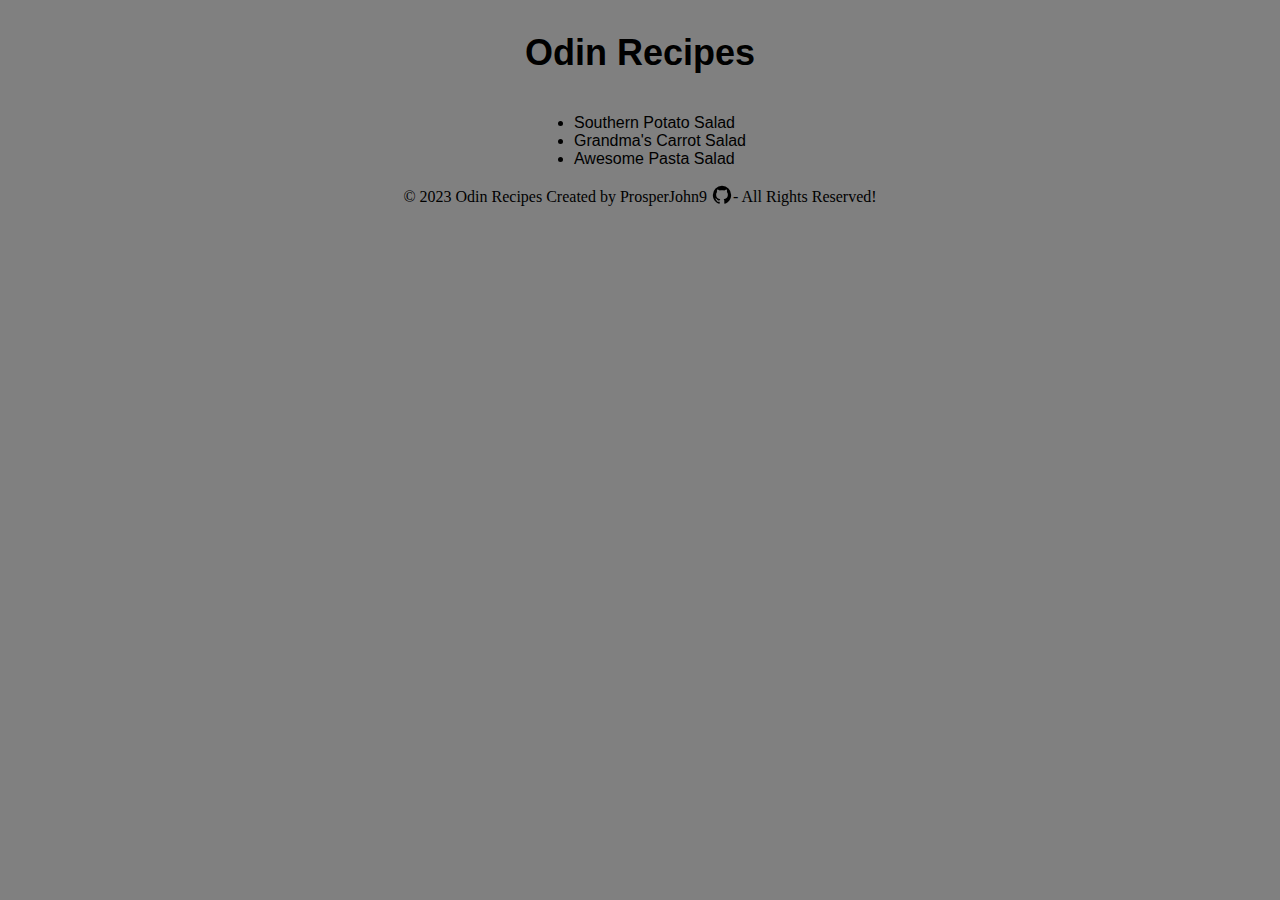
<file: index.html>
<!DOCTYPE html>
<html lang="en">
<head>
    <meta charset="UTF-8">
    <meta name="viewport" content="width=device-width, initial-scale=1.0">
    <link rel="stylesheet" href="style.css">
    <title>Odin Recipes</title>
</head>
<body>
    <header class="header">
        <h1>Odin Recipes</h1>
    </header>
    <div class="content">
        <ul>
            <li>
                <a href="recipes/southern-potato-salad.html">Southern Potato Salad</a>
            </li>
            <li>
                <a href="recipes/gcs.html">Grandma's Carrot Salad</a>
            </li>
            <li>
                <a href="recipes/aps.html">Awesome Pasta Salad</a>
            </li>
        </ul>
    </div>
    <footer class="footer">
        &copy; 2023 Odin Recipes Created by ProsperJohn9 <a href="https://github.com/prosperjohn9"><img src="./img/github.svg" alt="github"></a> - All Rights Reserved!
    </footer>
</body>
</html>
</file>
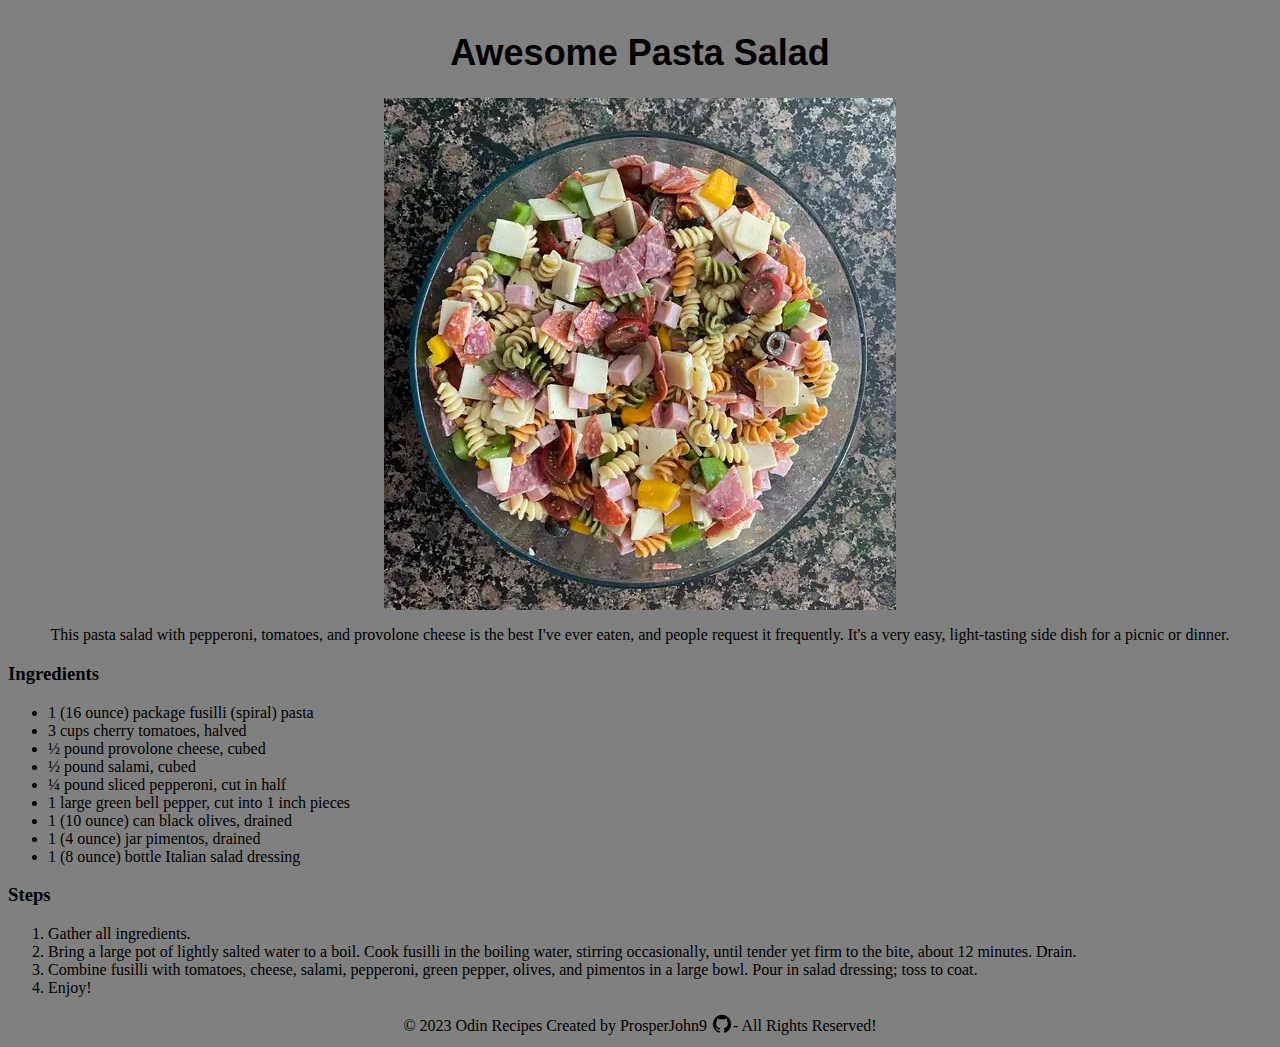
<file: recipes/aps.html>
<!DOCTYPE html>
<html lang="en">
<head>
    <meta charset="UTF-8">
    <meta name="viewport" content="width=device-width, initial-scale=1.0">
    <link rel="stylesheet" href="../style.css">
    <title>Awesome Pasta Salad</title>
</head>
<body>
    <header class="header">
        <h1>Awesome Pasta Salad</h1>
    </header>
    <div class="content">
        <img src="../img/APS.jpg" alt="image of Awesome Pasta salad">
    </div>
    <p>This pasta salad with pepperoni, tomatoes, and provolone cheese is the best I've ever eaten, and people request it
    frequently. It's a very easy, light-tasting side dish for a picnic or dinner.</p>
    <h3>Ingredients</h3>
    <ul>
        <li>1 (16 ounce) package fusilli (spiral) pasta</li>
        <li>3 cups cherry tomatoes, halved</li>
        <li>½ pound provolone cheese, cubed</li>
        <li>½ pound salami, cubed</li>
        <li>¼ pound sliced pepperoni, cut in half</li>
        <li>1 large green bell pepper, cut into 1 inch pieces</li>
        <li>1 (10 ounce) can black olives, drained</li>
        <li>1 (4 ounce) jar pimentos, drained</li>
        <li>1 (8 ounce) bottle Italian salad dressing</li>
    </ul>
    <h3>Steps</h3>
    <ol>
        <li>Gather all ingredients.</li>
        <li>Bring a large pot of lightly salted water to a boil. Cook fusilli in the boiling water, stirring occasionally, until
        tender yet firm to the bite, about 12 minutes. Drain.
        </li>
        <li>Combine fusilli with tomatoes, cheese, salami, pepperoni, green pepper, olives, and pimentos in a large bowl. Pour in
        salad dressing; toss to coat.</li>
        <li>Enjoy!</li>
    </ol>
    <footer class="footer">
        &copy; 2023 Odin Recipes Created by ProsperJohn9 <a href="https://github.com/prosperjohn9"><img src="../img/github.svg" alt="github"></a> - All Rights Reserved!
    </footer>
</body>
</html>
</file>
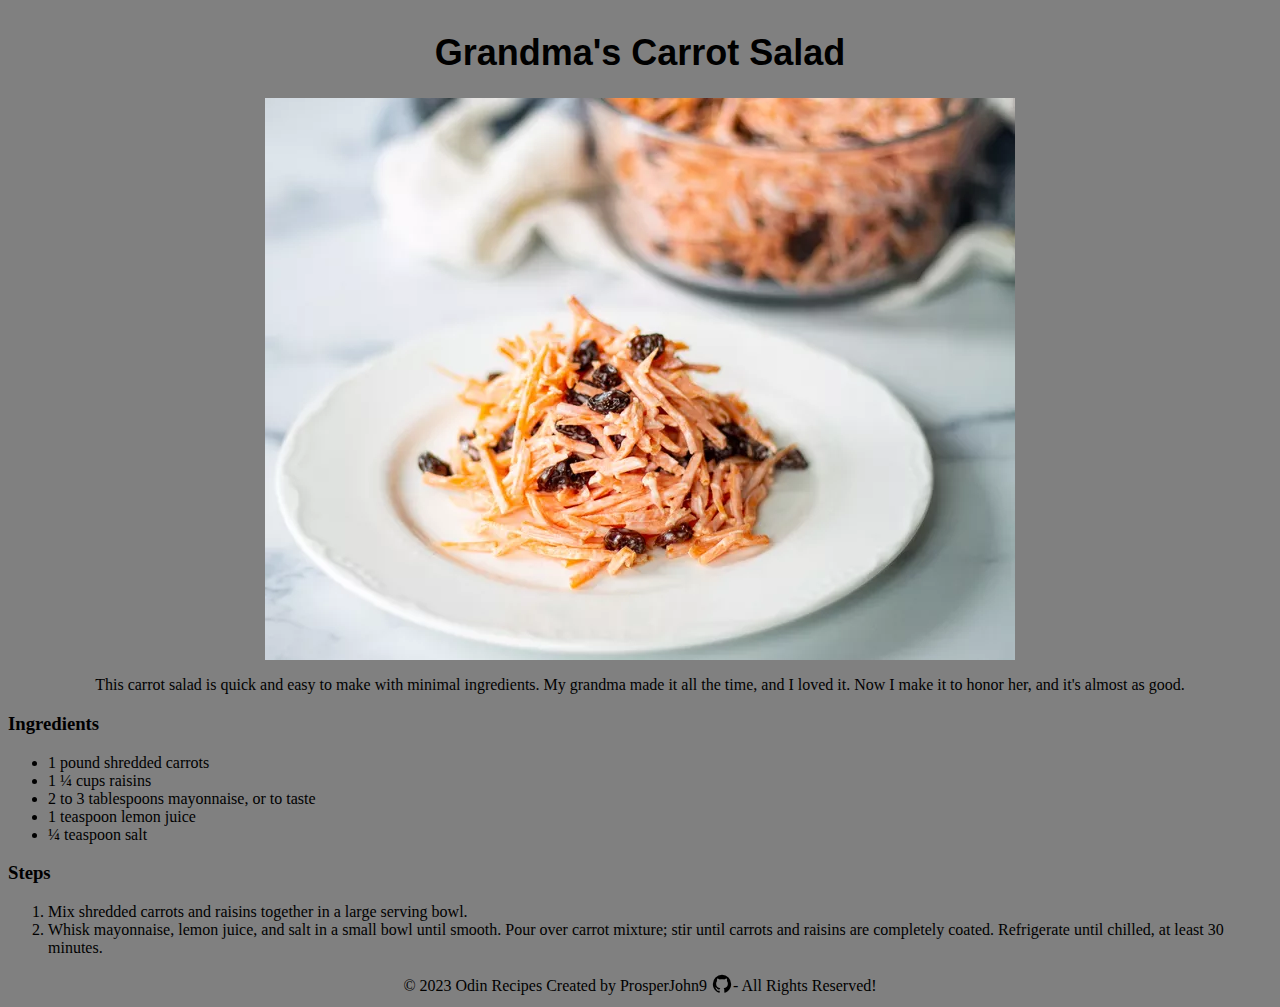
<file: recipes/gcs.html>
<!DOCTYPE html>
<html lang="en">
<head>
    <meta charset="UTF-8">
    <meta name="viewport" content="width=device-width, initial-scale=1.0">
    <link rel="stylesheet" href="../style.css">
    <title>Grandma's Carrot Salad</title>
</head>
<body>
    <header class="header">
        <h1>Grandma's Carrot Salad</h1>
    </header>
    <div class="content">
        <img src="../img/gcs.jpg" alt="image of Grandma's Carrot Salad">
    </div>
    <p>This carrot salad is quick and easy to make with minimal ingredients. My grandma made it all the time, and I loved it.
    Now I make it to honor her, and it's almost as good.</p>
    <h3>Ingredients</h3>
    <ul>
        <li>1 pound shredded carrots</li>
        <li>1 ¼ cups raisins</li>
        <li>2 to 3 tablespoons mayonnaise, or to taste</li>
        <li>1 teaspoon lemon juice</li>
        <li>¼ teaspoon salt</li>
    </ul>
    <h3>Steps</h3>
    <ol>
        <li>Mix shredded carrots and raisins together in a large serving bowl.</li>
        <li>Whisk mayonnaise, lemon juice, and salt in a small bowl until smooth. Pour over carrot mixture; stir until carrots and
        raisins are completely coated. Refrigerate until chilled, at least 30 minutes.</li>
    </ol>
    <footer class="footer">
        &copy; 2023 Odin Recipes Created by ProsperJohn9 <a href="https://github.com/prosperjohn9"><img src="../img/github.svg" alt="github"></a> - All Rights Reserved!
    </footer>
</body>
</html>
</file>
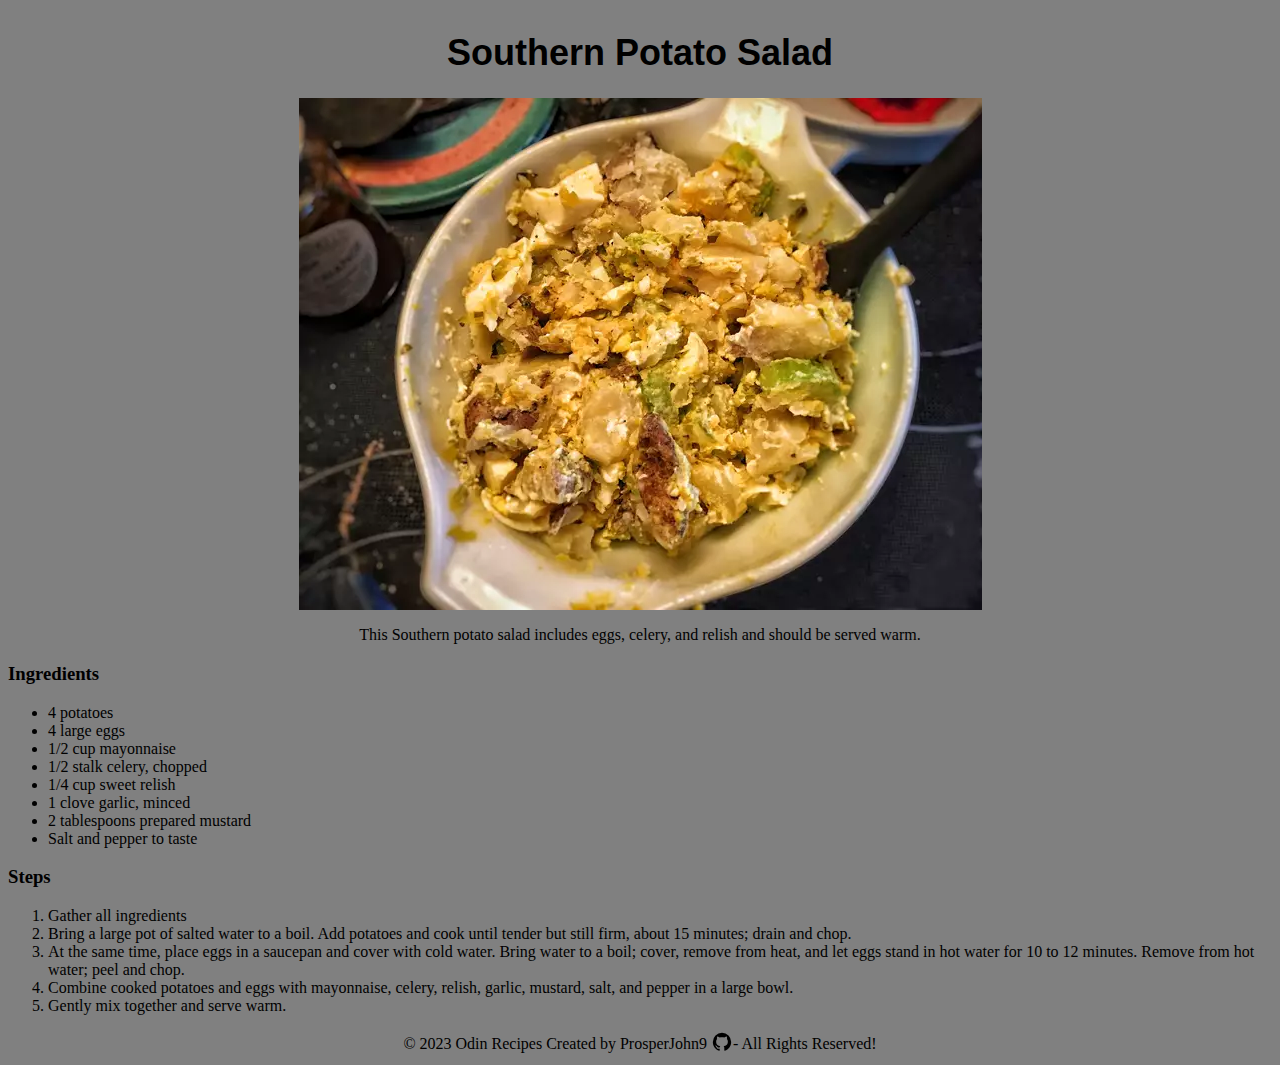
<file: recipes/southern-potato-salad.html>
<!DOCTYPE html>
<html lang="en">
<head>
    <meta charset="UTF-8">
    <meta name="viewport" content="width=device-width, initial-scale=1.0">
    <link rel="stylesheet" href="../style.css">
    <title>Southern Potato Salad</title>
</head>
<body>
    <header class="header">
        <h1>Southern Potato Salad</h1>
    </header>
    <div class="content">
        <img src="../img/SPS.jpg" alt="image of Southern Potato Salad" class="image">
    </div>
        <p>This Southern potato salad includes eggs, celery, and relish and should be served warm.</p>
        <h3>Ingredients</h3>
        <ul>
            <li>4 potatoes</li>
            <li>4 large eggs</li>
            <li>1/2 cup mayonnaise</li>
            <li>1/2 stalk celery, chopped</li>
            <li>1/4 cup sweet relish</li>
            <li>1 clove garlic, minced</li>
            <li>2 tablespoons prepared mustard</li>
            <li>Salt and pepper to taste</li>
        </ul>
        <h3>Steps</h3>
        <ol>
            <li>Gather all ingredients</li>
            <li>Bring a large pot of salted water to a boil. Add potatoes and cook until tender but still firm, about 15 minutes; drain
            and chop.</li>
            <li>At the same time, place eggs in a saucepan and cover with cold water. Bring water to a boil; cover, remove from heat,
            and let eggs stand in hot water for 10 to 12 minutes. Remove from hot water; peel and chop.</li>
            <li>Combine cooked potatoes and eggs with mayonnaise, celery, relish, garlic, mustard, salt, and pepper in a large bowl.</li>
            <li>Gently mix together and serve warm.</li>
        </ol>
    
    <footer class="footer">
        &copy; 2023 Odin Recipes Created by ProsperJohn9 <a href="https://github.com/prosperjohn9"><img src="../img/github.svg" alt="github"></a> - All Rights Reserved!
    </footer>
</body>
</html>
</file>
<file: style.css>
*{
    box-sizing: border-box;
    background-color: gray;
}
h1{
    color: black;
    font-size: 36px;
    font-weight: bold;
    font-family: Verdana, Geneva, Tahoma, sans-serif;
}
a{
    text-decoration: none;
    color: #000;
    font-family: Verdana, Geneva, Tahoma, sans-serif;
}
.header,
.footer,
.content,
p {
    display: flex;
    justify-content: center;
    align-items: center;
}
.footer img {
    width: 22px;
    height: 22px;
    margin-left: 4px;
}
</file>
